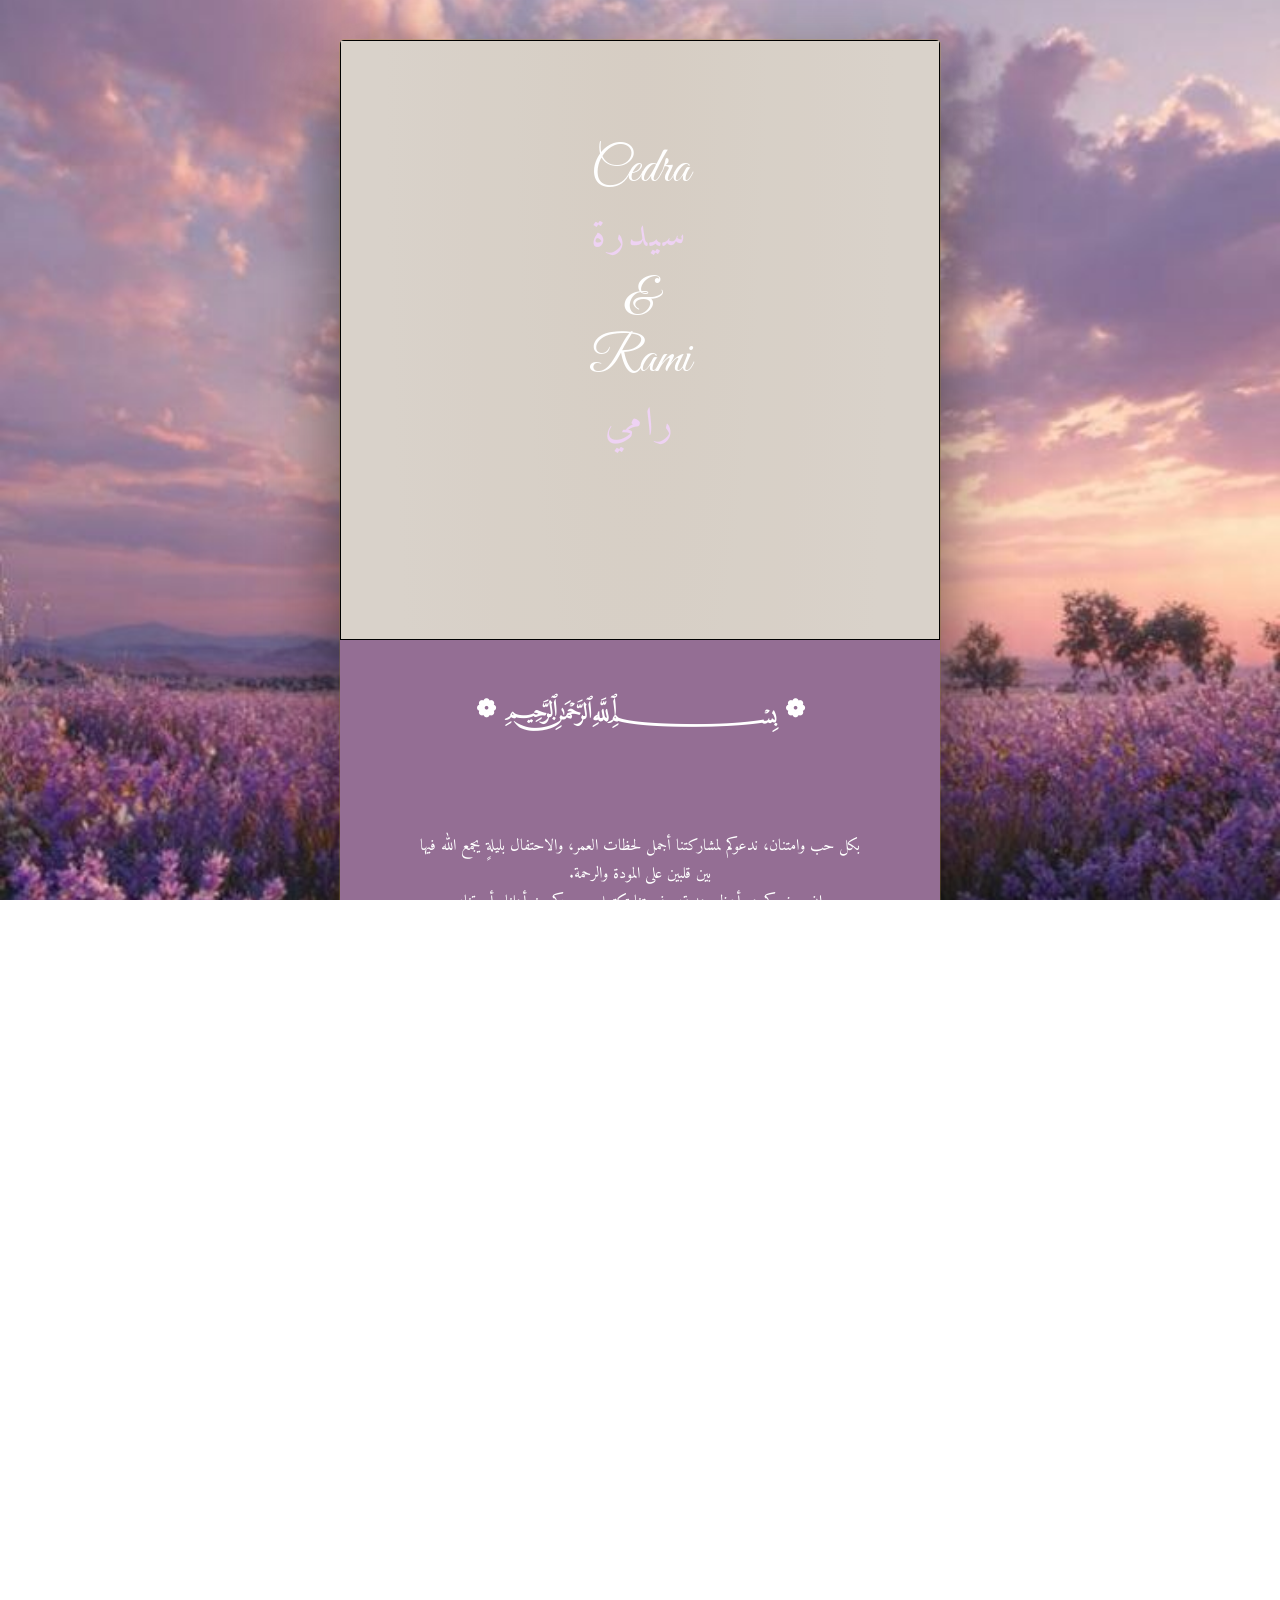
<file: inv.html>
<!DOCTYPE html>
<html lang="ar" dir="rtl">
<head>
  <meta charset="UTF-8" />
  <meta name="viewport" content="width=device-width, initial-scale=1.0"/>
  <title>دعوة زفاف</title>
  <link rel="stylesheet" href="inv.css">
  <link href="https://fonts.googleapis.com/css2?family=Playfair+Display:ital,wght@0,400;0,700;1,400&family=Amiri:wght@400;700&family=Great+Vibes&display=swap" rel="stylesheet"/>
 <link rel="stylesheet" href="https://cdnjs.cloudflare.com/ajax/libs/font-awesome/6.7.2/css/all.min.css">
 <link href="https://unpkg.com/aos@2.3.1/dist/aos.css" rel="stylesheet">
 <style>
    
  </style>
</head>
<body>

<canvas id="petals-canvas"></canvas>

<div class="page">
  <div class="card">

    <!-- Header -->
    

    <!-- Body -->
    <div class="card-body">

      <!-- Names -->
    <div class="names-block">

    <video class="bg-video" autoplay muted loop playsinline>
        <source src="video.mp4" type="video/mp4">
    </video>

    <div class="content">
        <div class="name-display">Cedra</div>
        <div class="name-arabic">سيدرة</div>
        <span class="and-symbol">&amp;</span>
        <div class="name-display">Rami</div>
        <div class="name-arabic">رامي</div>
    </div>
       
    </div>
             <div class="cont"> 
        
     <h2>❁ ﷽ ❁ </h2>
       <p>بكل حب وامتنان، ندعوكم لمشاركتنا أجمل لحظات العمر، والاحتفال بليلةٍ يجمع الله فيها<br> بين قلبين على المودة والرحمة.
<br><pre></pre>
إن حضوركم هو أعظم هدية، وفرحتنا تكتمل بوجودكم بين أهلنا وأحبتنا،<br> لتشهدوا بداية فصلٍ جديد من حياتنا.
<br> <pre></pre>
نسأل الله أن يبارك هذا اللقاء، وأن يديم عليكم الأفراح والسعادة،<br> وننتظر تشريفكم بكل محبة.

      </p>
    
         <img src="bag.png">
    </div> 
      
       
     
        
     

      <!-- Countdown -->
     
      <div class="countdown-wrap">
        <p class="countdown-label">العد التنازلي للحفل</p>
        <div class="countdown">
          <div class="countdown-item">
            <div class="countdown-num" id="cd-days">--</div>
            <div class="countdown-unit">يوم</div>
          </div>
          <div class="countdown-item">
            <div class="countdown-num" id="cd-hours">--</div>
            <div class="countdown-unit">ساعة</div>
          </div>
          <div class="countdown-item">
            <div class="countdown-num" id="cd-mins">--</div>
            <div class="countdown-unit">دقيقة</div>
          </div>
          <div class="countdown-item">
            <div class="countdown-num" id="cd-secs">--</div>
            <div class="countdown-unit">ثانية</div>
          </div>
        </div>
      </div>
    


  <div class="stage">
    <div class="track">
        <figure class="carde">
         <img src="pic1.jpg">
        </figure>
        <figure class="carde">
         <img src="pic2.jpg">
        </figure>
        <figure class="carde">
       <img src="pic3.jpg">
        </figure>
        <figure class="carde">
       <img src="pic4.jpg">
        </figure>
        <figure class="carde">
         <img src="pic5.jpg">
        </figure>
        <figure class="carde">
        <img src="pic1.jpg">
        </figure>
        <figure class="carde">
         <img src="pic2.jpg">
        </figure>
        <figure class="carde">
       <img src="pic3.jpg">
        </figure>
        <figure class="carde">
        <img src="pic4.jpg">
        </figure>
        <figure class="carde">
        <img src="pic5.jpg">
        </figure>
    </div>
  </div>
     

    </div>

     <!-- Event Details -->
      <div class="event-details" >
          

    
       <h2 >نتشرف بكم</h2>
       <p>
        <span>

        يوم :السبت 24/07/2026
         </span>
         <br>
         <span>
        PM على الساعة : 21:00 
       </span>
       <br>
       <span>
       قاعة افراح الجزائر /وهران
       </span>
       </p>
          <img src="butter.png" alt="">
      
      </div>


   
   <div class="local">
        <h2>الموقع</h2>
<a href="https://www.google.com/maps/place/Afrah+Al-Jaza%C3%AFr/@35.6926409,-0.6819348,13z/data=!4m10!1m2!2m1!1z2KfZgdix2KfYrSDYp9mE2KzYstin2KbYsSDZiNmH2LHYp9mG!3m6!1s0xd7e89fd0f1e1029:0xa7d0df134d2786af!8m2!3d35.6926409!4d-0.609837!15sCiTYp9mB2LHYp9itINin2YTYrNiy2KfYptixINmI2YfYsdin2YZaJiIk2KfZgdix2KfYrSDYp9mE2KzYstin2KbYsSDZiNmH2LHYp9mGkgENd2VkZGluZ192ZW51ZZoBI0NoWkRTVWhOTUc5blMwVkpRMEZuU1VOWU1uRmxRVlpuRUFF4AEA-gEECAAQIA!16s%2Fg%2F1tdvr2pp?entry=ttu&g_ep=EgoyMDI2MDYyNC4wIKXMDSoASAFQAw%3D%3D">   
   <video class="bg-video" autoplay muted loop playsinline>
        <source src="local.mp4" type="video/mp4">
    </video>
</a>
   </div>
      
   <pre></pre>

    


    <!-- Footer -->
<div class="card-footer">
      <p class="footer-text">
        by invitation-BF
       
    
      </p>
</div>

  </div>
</div>

<script>
  /* ── Countdown ── */
  const weddingDate = new Date('2026-07-12T20:00:00');

  function updateCountdown() {
    const now  = new Date();
    const diff = weddingDate - now;

    if (diff <= 0) {
      document.getElementById('cd-days').textContent  = '0';
      document.getElementById('cd-hours').textContent = '0';
      document.getElementById('cd-mins').textContent  = '0';
      document.getElementById('cd-secs').textContent  = '0';
      return;
    }

    const days  = Math.floor(diff / 86400000);
    const hours = Math.floor((diff % 86400000) / 3600000);
    const mins  = Math.floor((diff % 3600000)  / 60000);
    const secs  = Math.floor((diff % 60000)    / 1000);

    document.getElementById('cd-days').textContent  = String(days).padStart(2,'0');
    document.getElementById('cd-hours').textContent = String(hours).padStart(2,'0');
    document.getElementById('cd-mins').textContent  = String(mins).padStart(2,'0');
    document.getElementById('cd-secs').textContent  = String(secs).padStart(2,'0');
  }

  updateCountdown();
  setInterval(updateCountdown, 1000);

  /* ── Falling petals ── */
  const canvas = document.getElementById('petals-canvas');
  const ctx    = canvas.getContext('2d');

  function resize() {
    canvas.width  = window.innerWidth;
    canvas.height = window.innerHeight;
  }
  resize();
  window.addEventListener('resize', resize);

  const COLORS = ['#f0c0b0','#e8a898','#d48878','#f5ddd5','#c9a84c','#e8cb7a'];

  class Petal {
    constructor() { this.reset(true); }

    reset(init = false) {
      this.x    = Math.random() * canvas.width;
      this.y    = init ? Math.random() * -canvas.height : -20;
      this.r    = Math.random() * 6 + 3;
      this.vx   = (Math.random() - 0.5) * 0.8;
      this.vy   = Math.random() * 1 + 0.4;
      this.rot  = Math.random() * Math.PI * 2;
      this.vrot = (Math.random() - 0.5) * 0.04;
      this.col  = COLORS[Math.floor(Math.random() * COLORS.length)];
      this.alpha = Math.random() * 0.5 + 0.3;
    }

    draw() {
      ctx.save();
      ctx.translate(this.x, this.y);
      ctx.rotate(this.rot);
      ctx.globalAlpha = this.alpha;
      ctx.fillStyle = this.col;
      ctx.beginPath();
      ctx.ellipse(0, 0, this.r, this.r * 0.55, 0, 0, Math.PI * 2);
      ctx.fill();
      ctx.restore();
    }

    update() {
      this.x   += this.vx;
      this.y   += this.vy;
      this.rot += this.vrot;
      if (this.y > canvas.height + 20) this.reset();
    }
  }

  const petals = Array.from({ length: 60 }, () => new Petal());

  (function loop() {
    ctx.clearRect(0, 0, canvas.width, canvas.height);
    petals.forEach(p => { p.update(); p.draw(); });
    requestAnimationFrame(loop);
  })();
</script>



<script src="https://unpkg.com/aos@2.3.1/dist/aos.js"></script>
<script>
  AOS.init(
  {
     once: true,
    duration: 1200
  });
</script>

<script>
const observer = new IntersectionObserver((entries) => {
    entries.forEach(entry => {
        if (entry.isIntersecting) {
            entry.target.classList.add("show");
        } else {
            entry.target.classList.remove("show");
        }
    });
}, {
    threshold: 0.2
});

document.querySelectorAll(".event-details, .cont h2, .cont p").forEach(el => {
    observer.observe(el);
});
</script>


</body>
</html>
</file>
<file: inv.css>
*, *::before, *::after { box-sizing: border-box; margin: 0; padding: 0; }

    :root {
      --gold:       #C9A84C;
      --gold-light: #E8CB7A;
      --gold-pale:  #F5E9C8;
      --ivory:      #F8F3E8;
      --ivory-dark: #EDE4D0;
      --burgundy:   #2C1A1A;
      --rose:       #F0DDD5;
      --rose-dark:  #D4A090;
      --text:       #3A2218;
    }
 .eyebrow p{
  font-size: 100px;
 }
    html, body {
      height: 100%;
       
     background-image: url("BCK.jpg");
    background-repeat: no-repeat;
    background-size: cover;      /* يجعل الصورة تغطي الشاشة بالكامل */
    background-position: center; /* يضع الصورة في المنتصف */
    background-attachment: fixed; 
      font-family: 'Amiri', serif;
      overflow-x: hidden;
    }

    #petals-canvas {
      position: fixed;
      inset: 0;
      pointer-events: none;
      z-index: 0;
    }

    .page {
      min-height: 100vh;
      display: flex;
      align-items: center;
      justify-content: center;
      padding: 40px 16px;
      position: relative;
      z-index: 1;
    }

    .card {
      background: var(--ivory);
      max-width: 600px;
      width: 100%;
      border-radius: 4px;
      overflow: hidden;
      box-shadow: 0 30px 80px rgba(0,0,0,0.55), 0 0 0 1px rgba(201,168,76,0.3);
      animation: fadeUp 1.2s ease both;
    }

    @keyframes fadeUp {
      from { opacity: 0; transform: translateY(40px); }
      to   { opacity: 1; transform: translateY(0); }
    }

    .card-header {
      background:  #f3eae4;
     margin: 0;
     padding: 0;
      text-align: center;
      position: relative;
      border-bottom: 2px solid var(--gold);
    }

    .card-header::before,
    .card-header::after {
      content: '';
      display: block;
      height: 1px;
      background: var(--gold);
      margin: 0 auto;
    }
    .card-header::before { margin-bottom: 16px; width: 120px; }
    .card-header::after  { margin-top:  16px; width: 120px; }

    .card-header .eyebrow {
      font-family: 'Amiri', serif;
      font-size: 13px;
      letter-spacing: 4px;
      color: black;
      text-transform: uppercase;
      opacity: 0.85;
    }

    .card-header .bismillah {
      font-family: 'Amiri', serif;
      font-size: 22px;
      color: black;
      margin: 10px 0 6px;
    }

    .card-body {
      margin: 0;
      padding: 0;
      text-align: center;
      background: radial-gradient(ellipse at top, #f5ede0 0%, var(--ivory) 60%);
    }

    .ornament {
      display: flex;
      align-items: center;
      justify-content: center;
      gap: 12px;
      margin: 24px 0;
      color: var(--gold);
      font-size: 18px;
    }
    .ornament::before,
    .ornament::after {
      content: '';
      flex: 1;
      height: 1px;
      background: linear-gradient(to var(--dir, right), transparent, var(--gold));
    }
    .ornament::before { --dir: right; }
    .ornament::after  { --dir: left; }

    .intro {
      font-family: 'Amiri', serif;
      font-size: 17px;
      color: #6B4A3A;
      line-height: 1.9;
    }

.names-block {
    position: relative;
    overflow: hidden;
    
    padding-bottom: 100px;
    padding-top: 100px;
    height: 600px;
    width: 100%;
    border: 1px solid;
    filter: drop-shadow(8px 8px 6px rgba(0, 0, 5, 0));
}

/* الفيديو كخلفية */
.bg-video {
    position: absolute;
    top: 0;
    left: 0;
    width: 100%;
    height: 100%;
    object-fit: cover;
    z-index: -2;
}

/* طبقة تعتيم اختيارية */
.names-block::before {
    content: "";
    position: absolute;
    inset: 0;
    background: rgba(126, 113, 113, 0.25);
    z-index: -1;
}
.ornament img{
  width: 180px;
  height: 150px;
}
/* المحتوى فوق الفيديو */
.content {
    position: relative;
    z-index: 1;
}

.cont{
    width: 100%;
    height: 500px;
    background-color: rgb(148, 110, 148);
    padding-top: 50px;
    color: white;

   
}


.cont h2{
  margin-bottom: 10px;
}
.cont p{
  margin-top: 100px;
}

@media (max-width: 768px) {
 

    .cont h2 {
        font-size: 20px;
        margin-bottom: 8px;
    }

    .cont p {
        font-size: 15px;
        margin-top: 30px;
        line-height: 1.6;
    }
}

  .name-display {
    font-family: 'Great Vibes', cursive;
    font-size: 50px;
    color: white;
    line-height: 1.15;
    
    animation: slideDown 4s ease-out forwards;
}
.cont img{
  width: 100px;
  height: 90px;
  
}

@keyframes slideDown {
    from {
        transform: translateY(-100px);
        opacity: 0;
    }
    to {
        transform: translateY(0);
        opacity: 1;
    }
}

    .name-arabic {
      font-family: 'Amiri', serif;
      font-size: 40px;
      color: rgb(238, 210, 243);
      letter-spacing: 3px;
      margin-top: 2px;
    }

    .and-symbol {
      display: block;
      font-family: 'Great Vibes', cursive;
      font-size: 52px;
      color: white;
      line-height: 1;
      margin: 4px 0;
    }

    .invite-line {
      font-family: 'Amiri', serif;
      font-size: 18px;
      color: var(--text);
      line-height: 2;
    }
.event-details{
    opacity: 0;
    transform: translateY(80px);
    transition: all 2s ease;
    text-align: center;
}

.event-details.show{
    opacity: 1;
    transform: translateY(0);
}



.event-details h2 {
  font-family: 'Amiri', serif;
  font-weight: 1200;
  font-size: 40px;
  margin: 0 0 28px;
  letter-spacing: 0.01em;
}

.event-details p {
  margin: 0;
  line-height: 2.6;
  font-family: 'Lucida Sans', 'Lucida Sans Regular', 'Lucida Grande', 'Lucida Sans Unicode', Geneva, Verdana, sans-serif;

}

.event-details span {
  display: inline-block;
  font-size: 17px;
  font-weight: 400;
  letter-spacing: 0.02em;
  color: rgba(44, 32, 25, 0.85);
}
.event-details img {
  width: 180px;
  height: auto;
  object-fit: contain;
}

.event-text {
  text-align: center;
}



     

    .countdown-wrap { margin: 28px 0 8px;
    margin-top: 100px;
    }

    .countdown-label {
      font-family: 'Amiri', serif;
      font-size: 20px;
      letter-spacing: 3px;
      color:  #1a1918;
      text-transform: uppercase;
      margin-bottom: 16px;
    }

    .countdown {
      display: flex;
      justify-content: center;
      gap: 16px;
      flex-wrap: wrap;
    }

    .countdown-item {
      background: #efbef5;
      border: 1px solid rgba(38, 59, 32, 0.4);
      border-radius: 50%;
     
      padding: 14px 18px;
      min-width: 100px;
      text-align: center;
    }


    .countdown-num {
      font-family: 'Playfair Display', serif;
      font-size: 34px;
      color: #242320;
      line-height: 1;
      font-weight: 700;
    }

    .countdown-unit {
      font-family: 'Amiri', serif;
      font-size: 12px;
      color: #4b3d17;
      opacity: 0.7;
      margin-top: 4px;
      letter-spacing: 1px;
    }
 


.local a{
   
   margin-bottom: 200px;
   width: 420px;
   height: 260px;
   border-radius: 5%;

    display: flex;
    flex-direction: column;
    align-items: center;
    justify-content: center;
   margin-right: 60px;
  
    filter: drop-shadow(8px 8px 6px rgba(0,0,0,0.5));
}




@keyframes flipSide{
    from{
        transform: rotateY(0deg);
    }
    to{
        transform: rotateY(360deg);
    }
}
.local h2 {
    font-size: 32px;
    font-family: 'Lucida Sans', 'Lucida Sans Regular', 'Lucida Grande', 'Lucida Sans Unicode', Geneva, Verdana, sans-serif;
    font-weight: bold;
    color: rgb(20, 19, 16);
    text-transform: uppercase;
    letter-spacing: 2px;
    margin: 0;
    text-align: center;
    margin-bottom: 50px;
}

.card-footer{
 padding-top: 8px;
  background-color:  #efbef5;
  height: 90px;
}

.footer-text {
      font-family: 'Amiri', serif;
      font-size: 20px;
      color: #1b1714;
   
      text-align: center;
      margin-top: 30px;
    }


    .corner {
      position: absolute;
      width: 48px;
      height: 48px;
      opacity: 0.55;
    }
    .corner svg { width: 100%; height: 100%; }
    .corner.tl { top: 10px; right: 10px; transform: rotate(0deg); }
    .corner.tr { top: 10px; left: 10px; transform: rotate(90deg); }
    .corner.bl { bottom: 10px; right: 10px; transform: rotate(270deg); }
    .corner.br { bottom: 10px; left: 10px; transform: rotate(180deg); }

    @media (max-width: 520px) {
      .card-body { padding: 32px 24px; }
      .card-header { padding: 28px 24px 20px; }
      .event-details { padding: 20px 18px; }
      .card-footer { padding: 24px 20px; }
    }

    @media (prefers-reduced-motion: reduce) {
      #petals-canvas { display: none; }
      .card { animation: none; }
    }
    /* ==========================
   Responsive For Mobile
========================== */

@media (max-width: 768px) {

    .page{
        padding:20px 10px;
    }

    .card{
        width:100%;
        border-radius:10px;
    }

    .card-header{
        padding:25px 15px;
    }

    .card-body{
        padding:25px 15px;
    }

    .bismillah{
        font-size:20px;
    }

    .eyebrow{
        font-size:12px;
        letter-spacing:2px;
    }

    .intro{
        font-size:16px;
        line-height:1.8;
    }

    .names-block{
        width:100%;
        height:480px;
        padding-top:180px;
        background-size:cover;
        background-position:center;
    }

    .name-display{
        font-size:48px;
    }

    .name-arabic{
        font-size:16px;
    }

    .and-symbol{
        font-size:42px;
    }

    .invite-line{
        font-size:17px;
    }

    .bag img{
        width:60px;
        height:auto;
    }

    .event-details{
        padding:20px 15px;
    }

    .detail-row{
        gap:10px;
    }

    .detail-text{
        font-size:15px;
    }

    .countdown{
        gap:10px;
    }

    .countdown-item{
        min-width:60px;
        padding:10px;
    }

    .countdown-num{
        font-size:26px;
    }

    .countdown-unit{
        font-size:11px;
    }

       .local a {
        width: 90%;
        max-width: 320px;
        height: 180px;
        margin-right: auto;
        margin-left: auto;
        margin-bottom: 50px;
    }

    .locl h1{
        margin:0;
        padding-top:65px;
        text-align:center;
        font-size:24px;
    }

 

    .local i{
        font-size:35px;
    }

    .card-footer{
        margin-top:80px;
        padding:20px;
    }

    .footer-text{
        font-size:14px;
    }

}

  .wrap {
    position: relative;
    z-index: 1;
    max-width: 1200px;
    margin: 0 auto;
    padding: 72px 24px 96px;
  }

  .eyebrow {
    display: flex;
    align-items: center;
    justify-content: center;
    gap: 14px;
    font-family: 'Cormorant Garamond', serif;
    font-style: italic;
    font-size: 15px;
    letter-spacing: 0.14em;
    color: var(--gold);
    margin-bottom: 18px;
  }

  .eyebrow .rule {
    width: 46px;
    height: 1px;
    background: var(--gold);
    opacity: 0.6;
  }

  h1 {
    font-family: 'Amiri', serif;
    font-weight: 700;
    text-align: center;
    font-size: clamp(34px, 6vw, 58px);
    margin: 0 0 14px;
    letter-spacing: 0.01em;
  }

  .sub {
    text-align: center;
    max-width: 520px;
    margin: 0 auto 56px;
    font-size: 16px;
    line-height: 1.9;
    color: rgba(44,32,25,0.72);
    font-weight: 300;
  }

  .divider {
    display: flex;
    align-items: center;
    justify-content: center;
    gap: 16px;
    margin: 0 auto 56px;
    max-width: 260px;
  }
  .divider .rule {
    flex: 1;
    height: 1px;
    background: var(--line);
  }
  .divider .dot {
    width: 6px;
    height: 6px;
    border-radius: 50%;
    background: var(--gold);
  }

  /* ---- carousel ---- */
  .stage {
    position: relative;
    width: 100vw;
    margin-left: calc(-50vw + 50%);
    overflow: hidden;
    padding: 8px 0 46px;
  }

  .stage::before,
  .stage::after {
    content: "";
    position: absolute;
    top: 0;
    bottom: 0;
    width: min(14vw, 160px);
    z-index: 2;
    pointer-events: none;
  }
  .stage::before {
    right: 0;
    background: linear-gradient(to left, var(--ivory), transparent);
  }
  .stage::after {
    left: 0;
    background: linear-gradient(to right, var(--ivory), transparent);
  }

  .stage {
    direction: ltr;
    margin-top: 90px;
  }

  .track {
    display: flex;
    direction: ltr;
    width: max-content;
    gap: 28px;
    animation: slide 42s linear infinite;
  }

  .stage:hover .track {
    animation-play-state: paused;
  }

  @keyframes slide {
    from { transform: translateX(-50%); }
    to   { transform: translateX(0); }
  }

  .carde {
    position: relative;
    flex: 0 0 auto;
    width: 300px;
    margin: 0;
    border-radius: 4px;
    overflow: hidden;
    background: #000;
    box-shadow: 0 18px 40px -18px rgba(44,32,25,0.35);
    border: 1px solid rgba(255,255,255,0.5);
  }

  .carde img {
    display: block;
    width: 300px;
    height: 375px;
    object-fit: cover;
    filter: saturate(0.96) contrast(1.02);
    transition: transform 0.9s ease;
  }

  .carde:hover img {
    transform: scale(1.045);
  }

  .carde figcaption {
    direction: rtl;
    position: absolute;
    left: 0;
    right: 0;
    bottom: 0;
    padding: 22px 18px 14px;
    font-family: 'Cormorant Garamond', serif;
    font-style: italic;
    font-size: 15px;
    color: #fbf7f1;
    text-align: center;
    background: linear-gradient(to top, rgba(20,14,10,0.72), transparent);
    letter-spacing: 0.01em;
  }

  .direction-note {
    display: block;
    text-align: center;
    margin-top: 8px;
    font-family: 'Cormorant Garamond', serif;
    font-style: italic;
    font-size: 13px;
    color: rgba(44,32,25,0.45);
  }

  @media (max-width: 640px) {
    .carde, .carde img { width: 220px; }
    .carde img { height: 275px; }
  }

  @media (prefers-reduced-motion: reduce) {
    .track { animation: none; }
  }
</file>
